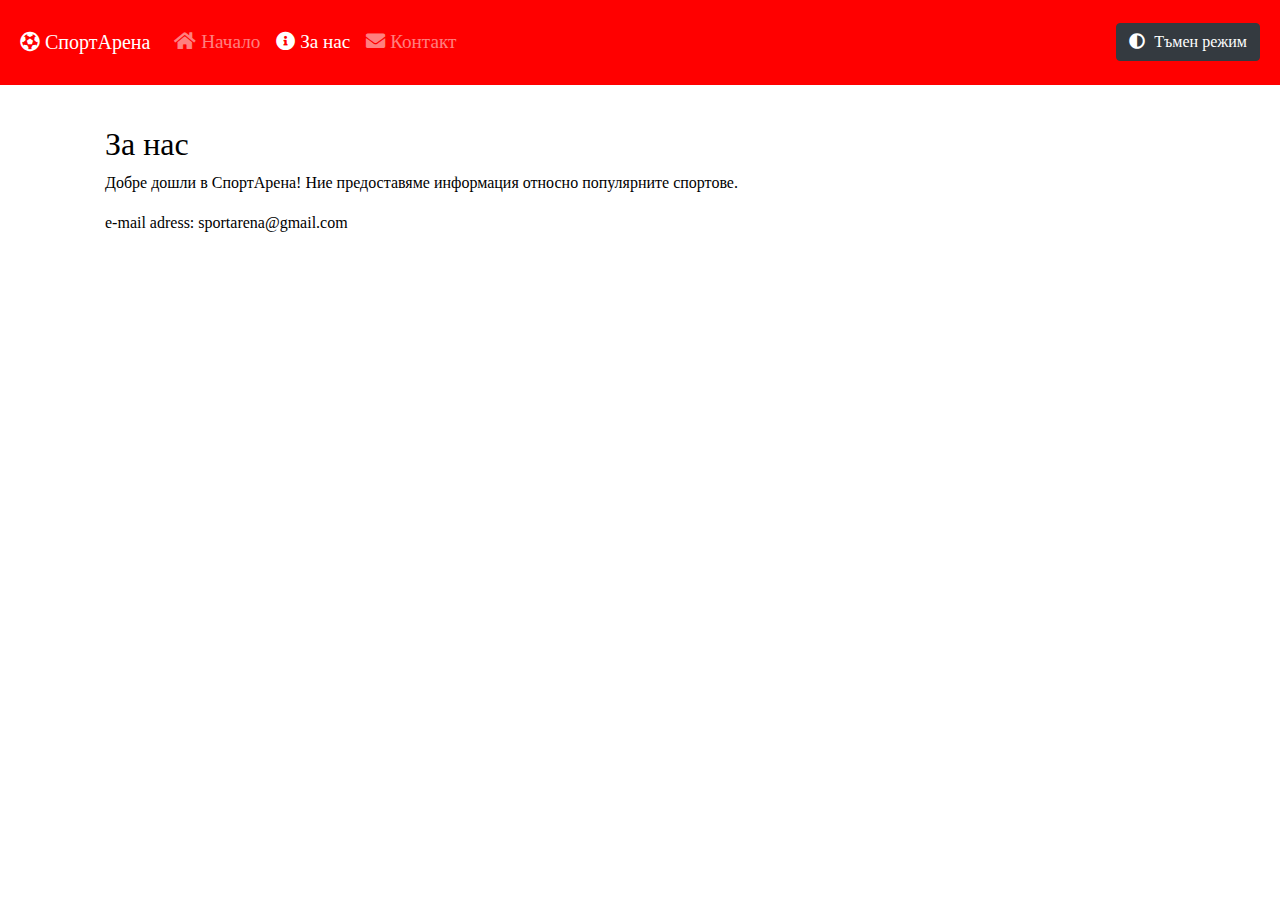
<file: docs/about.html>
<!DOCTYPE html>
<html lang="bg" data-bs-theme="dark">

<head>
    <link rel="stylesheet" href="styles.css">
    <meta charset="UTF-8">
    <meta name="viewport" content="width=device-width, initial-scale=1.0">
    <title>За нас</title>
    <link href="https://stackpath.bootstrapcdn.com/bootstrap/4.5.2/css/bootstrap.min.css" rel="stylesheet">
    <link rel="stylesheet" href="https://cdnjs.cloudflare.com/ajax/libs/font-awesome/5.15.3/css/all.min.css">
    <style>
        body {
            font-family: Copperplate, Papyrus, fantasy;
        }

        body.light-mode {
            background-color: white;
            color: black;
        }

        body.dark-mode {
            background-color: rgb(27, 18, 18);
            color: white;
        }

        .navbar {
            margin-bottom: 20px;
            padding: 20px;
            background-color: red;
        }

        .content-section {
            padding: 20px;
            margin: 10px 0;
        }

        .btn-animate {
            transition: background-color 0.3s ease, color 0.3s ease, transform 0.3s ease;
        }

        .btn-animate:hover {
            background-color: #555;
            color: #fff;
            transform: scale(1.1);
        }

        .btn-animate i {
            margin-right: 5px;
        }
    </style>
</head>

<body class="light-mode">
    <nav class="navbar navbar-expand-lg navbar-dark">
        <a class="navbar-brand" href="#"><i class="fas fa-futbol"></i> СпортАрена</a>
        <button class="navbar-toggler" type="button" data-toggle="collapse" data-target="#navbarNav" aria-controls="navbarNav" aria-expanded="false" aria-label="Toggle navigation">
            <span class="navbar-toggler-icon"></span>
        </button>
        <div class="collapse navbar-collapse" id="navbarNav">
            <ul class="navbar-nav">
                <li class="nav-item">
                    <a class="nav-link" href="index.html"><i class="fas fa-home"></i> Начало</a>
                </li>
                <li class="nav-item active">
                    <a class="nav-link" href="about.html"><i class="fas fa-info-circle"></i> За нас <span class="sr-only">(текущ)</span></a>
                </li>
                <li class="nav-item">
                    <a class="nav-link" href="contact.html"><i class="fas fa-envelope"></i> Контакт</a>
                </li>
            </ul>
        </div>
        <button type="button" class="btn btn-dark btn-animate" id="toggleDarkMode"><i class="fas fa-adjust"></i> Тъмен режим</button>
    </nav>

    <div class="container">
        <div id="about" class="content-section">
            <h2>За нас</h2>
            <p>Добре дошли в СпортАрена! Ние предоставяме информация относно популярните спортове.</p>
            <p>e-mail adress:
                sportarena@gmail.com
            </p>
        </div>
    </div>

    <script src="https://code.jquery.com/jquery-3.5.1.slim.min.js"></script>
    <script src="https://cdn.jsdelivr.net/npm/@popperjs/core@2.9.3/dist/umd/popper.min.js"></script>
    <script src="https://stackpath.bootstrapcdn.com/bootstrap/4.5.2/js/bootstrap.min.js"></script>
    <script>
        document.getElementById('toggleDarkMode').addEventListener('click', function() {
            document.body.classList.toggle('dark-mode');
            if (document.body.classList.contains('dark-mode')) {
                this.innerHTML = '<i class="fas fa-sun"></i> Светъл режим';
            } else {
                this.innerHTML = '<i class="fas fa-moon"></i> Тъмен режим';
            }
        });
    </script>
</body>
</html>
</file>
<file: docs/styles.css>
body {
            font-family: Copperplate, Papyrus, fantasy;
        }

        body.light-mode {
            background-color: white;
            color: black;
        }

        body.dark-mode {
            background-color: rgb(27, 18, 18);
            color: white;
        }

        .navbar {
            margin-bottom: 20px;
            padding: 20px;
            background-color: red;
        }

        .navbar-brand,
        .navbar-nav .nav-link,
        .btn-animate {
            font-size: 1.2rem;
        }

        .content-section {
            padding: 20px;
            margin: 10px 0;
        }

        .btn-animate {
            transition: background-color 0.3s ease, color 0.3s ease, transform 0.3s ease;
        }

        .btn-animate:hover {
            background-color: #555;
            color: #fff;
            transform: scale(1.1);
        }

        .btn-animate i {
            margin-right: 5px;
        }

        .sports-section img {
            width: 100%;
            height: auto;
            margin-bottom: 10px;
        }

        .sports-section h3 {
            margin-top: 20px;
        }

        .sport-button {
            margin-bottom: 20px;
            width: 100%;
        }
</file>
